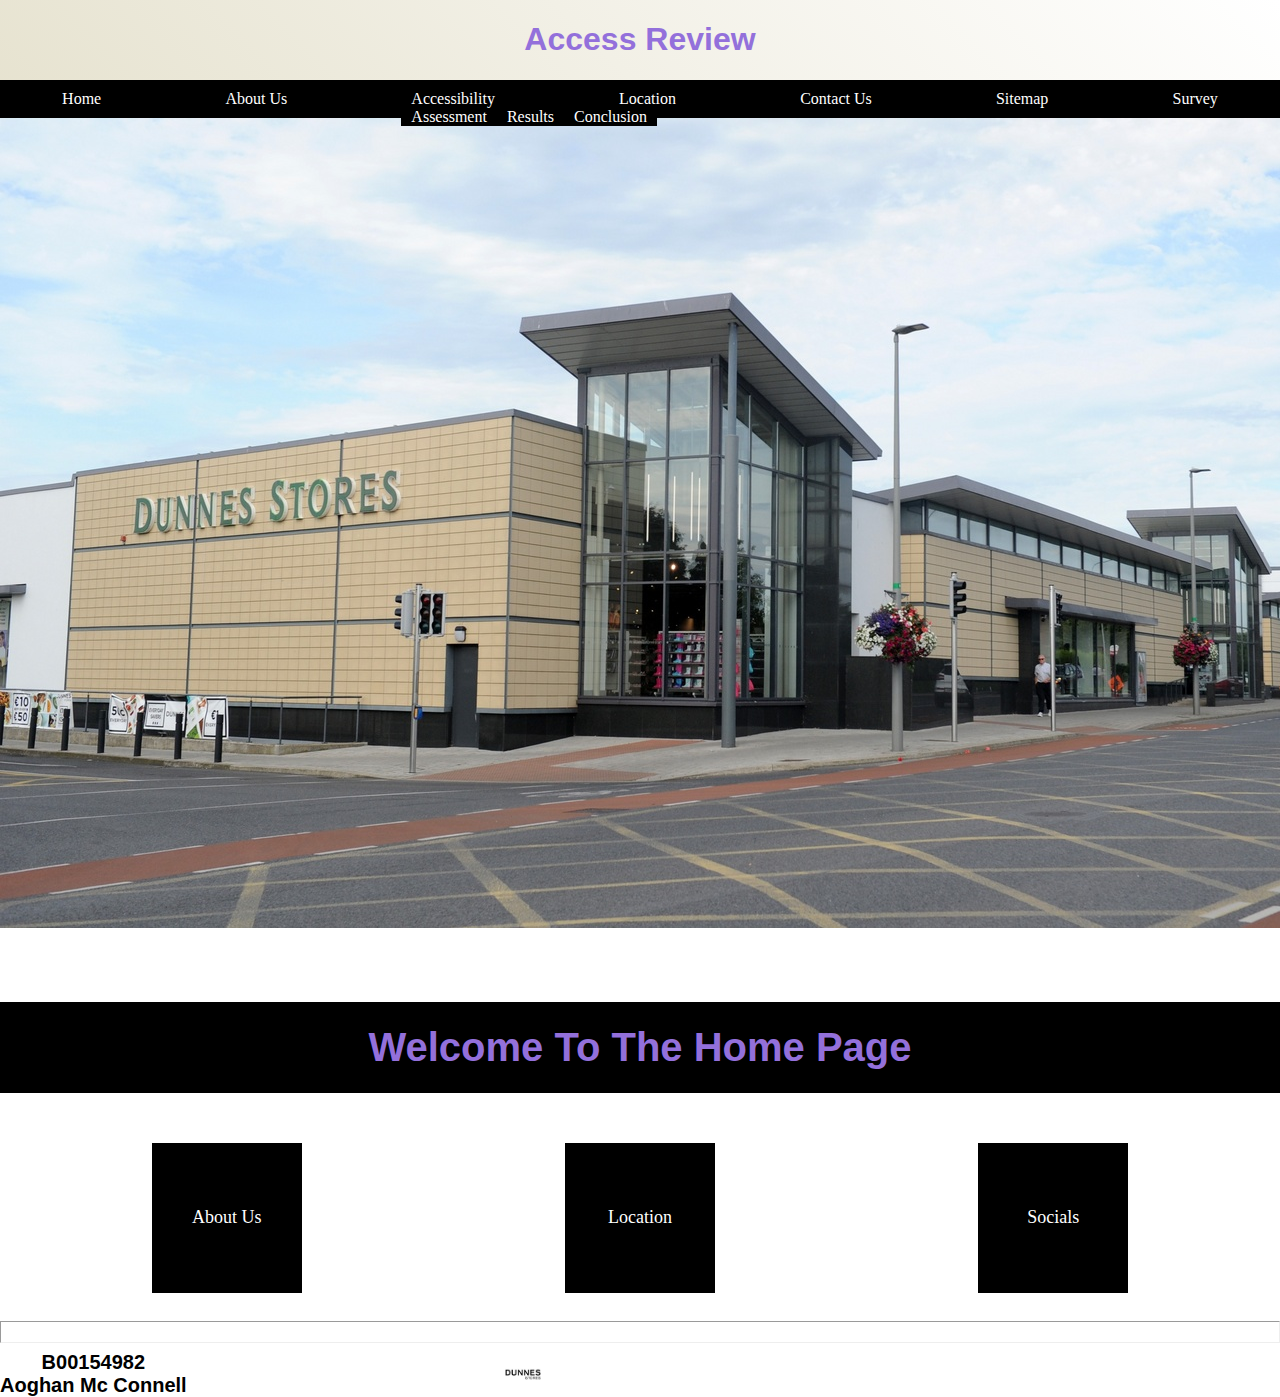
<file: Repeats/index.html>
<!DOCTYPE html>
<html lang="en">
<head>
    <title>Access Review</title>
   <link rel="stylesheet" type="text/css" href="css/layout.css">
    
    <meta charset="UTF-8">
  <meta name="description" content="CDM Web Development 2 repeat">
  <meta name="keywords" content="HTML, CSS, CDM">
  <meta name="author" content="Aoghan Mc Connell">
  <meta name="viewport" content="width=device-width, initial-scale=1.0">
    
    </head> 
        <body>
            <div class="title">
              
            <h1 id="main-heading"> Access Review</h1>
            </div>
    <div class="navbar">
    <ul>
            <li><a href="index.html">Home</a></li>
        <li><a href="AboutUs.html">About Us</a></li>
        <li class="dropdown">
            <a href="accessibility.html">Accessibility</a>
            <ul class="dropdown-content">
                <li><a href="assesment.html">Assessment</a></li>
                <li><a href="results.html">Results</a></li>
                <li><a href="conclusion.html">Conclusion</a></li>
            </ul>
        </li>
        <li><a href="location.html">Location</a></li>
        <li><a href="contact.html">Contact Us</a></li>
        <li><a href="sitemap.html">Sitemap</a></li>
        <li><a href="survey.html">Survey</a></li>
    </ul>
</div>
            <script>
        const dropdownItems = document.querySelectorAll('.dropdown');
        
        dropdownItems.forEach(item => {
            const dropdownContent = item.querySelector('.dropdown-content');
            
            item.addEventListener('mouseenter', () => {
                dropdownContent.classList.add('active');
            });
            
            item.addEventListener('mouseleave', () => {
                dropdownContent.classList.remove('active');
            });
        });
    </script>
              <img class="photo1"
                     src="images/dunnes%20home%20photo.jpeg" alt= "Index Photo">

    <div class="content">
        <div class="row1"> 
        <h2>Welcome To The Home Page</h2>
        
            </div>
    </div>

     <div class="boxes">
        <a href="AboutUs.html">
            <div class="box">About Us </div>
        </a>
        <a href="location.html">
            <div class="box">Location</div>
        </a>
        <a href="contact.html">
            <div class="box">Socials</div>
        </a>
         
            </div>     
            
            
                
            <hr>
            <div class="credits">
                <div class="row"><h3>B00154982 <br> Aoghan Mc Connell</h3>
                    <div class="row"><img class="logo" src="images/ds%20logo.png" alt="Company Logo">

            </div>
            </div>
            </div>
            
            
</body>
</html>
</file>
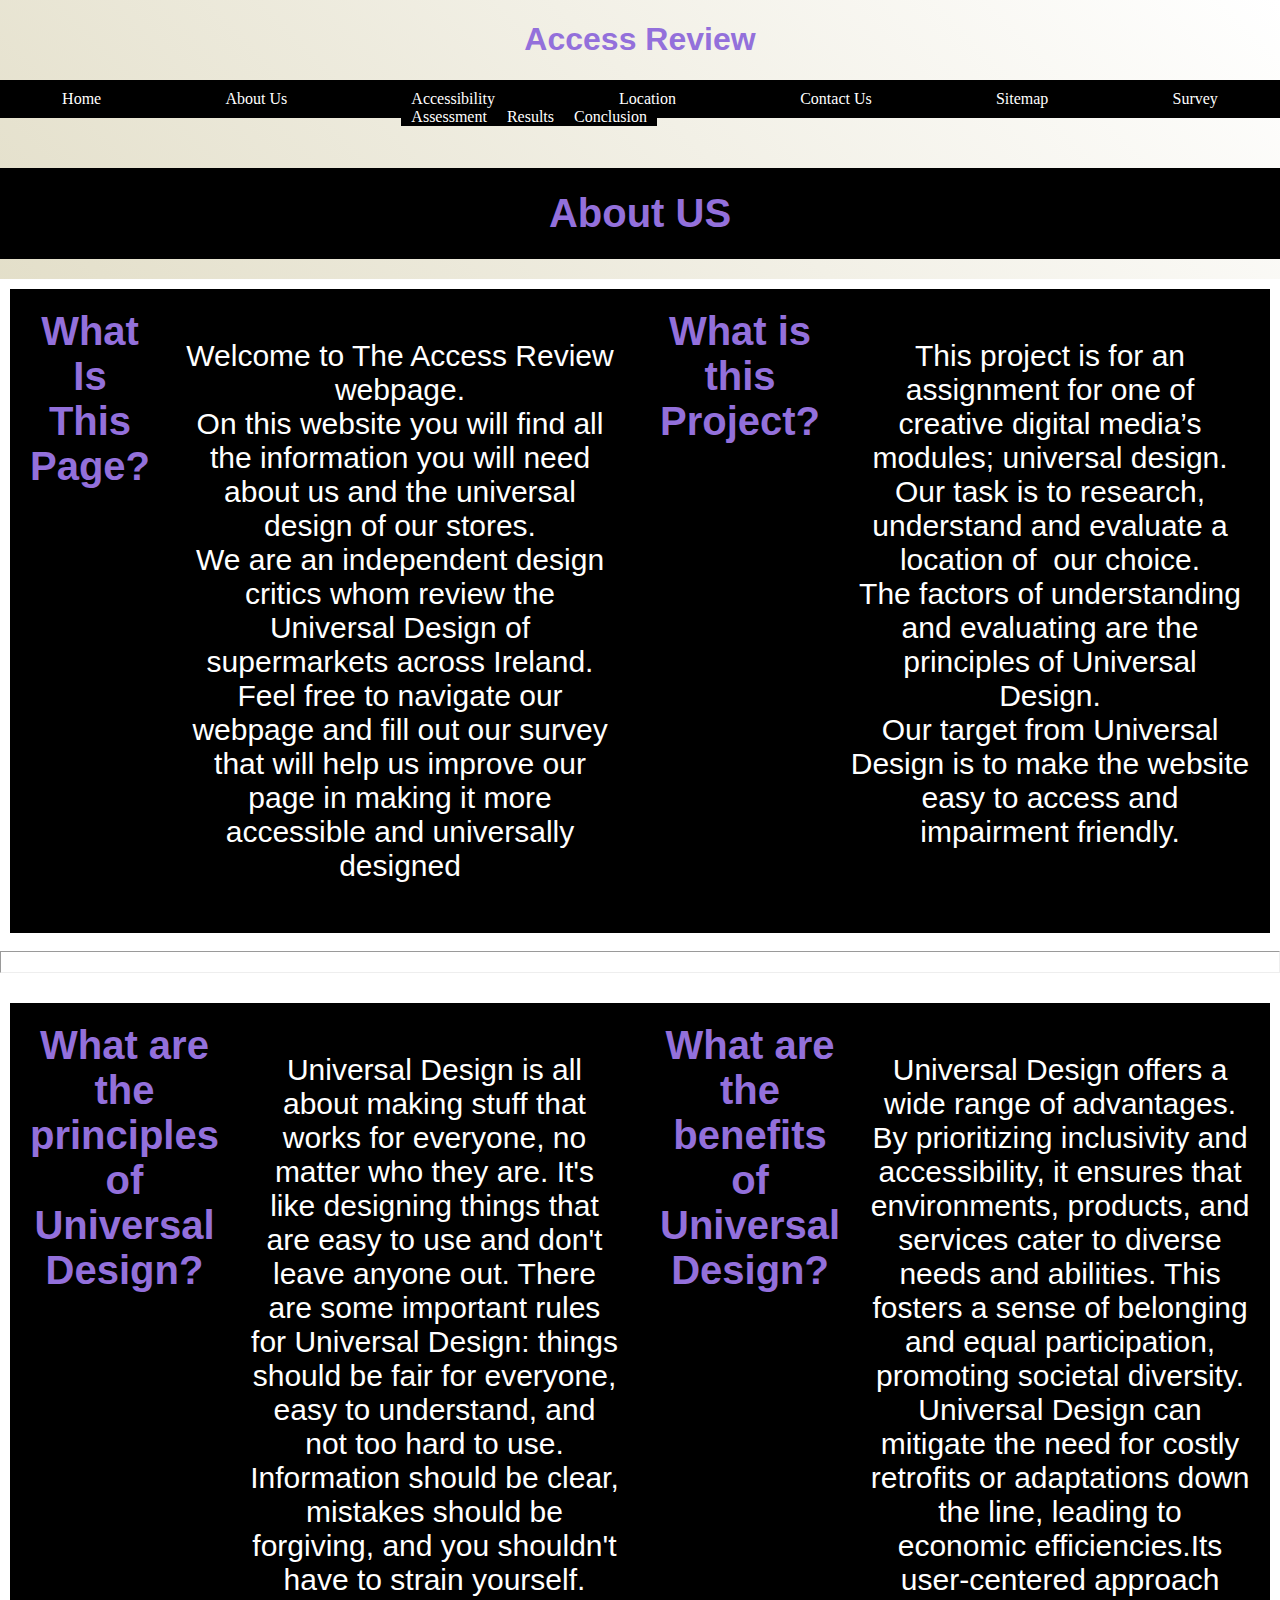
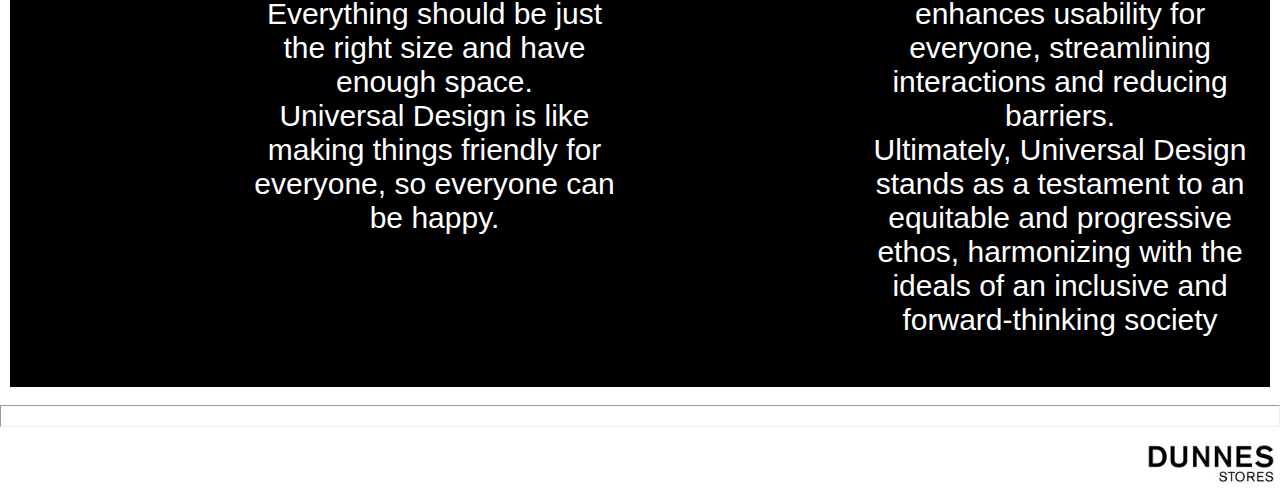
<file: Repeats/AboutUs.html>
<!DOCTYPE html>
<html lang="en">
<head>
    <title>Access Review</title>
   <link rel="stylesheet" type="text/css" href="css/layout.css">
    
    <meta charset="UTF-8">
  <meta name="description" content="CDM Web Development 2 repeat">
  <meta name="keywords" content="HTML, CSS, CDM">
  <meta name="author" content="Aoghan Mc Connell">
  <meta name="viewport" content="width=device-width, initial-scale=1.0">
    
    </head> 
        <body>
            <div class="title">
              
            <h1 id="main-heading"> Access Review</h1>
            </div>
    <div class="navbar">
    <ul>
            <li><a href="index.html">Home</a></li>
        <li><a href="AboutUs.html">About Us</a></li>
        <li class="dropdown">
            <a href="accessibility.html">Accessibility</a>
            <ul class="dropdown-content">
                <li><a href="assesment.html">Assessment</a></li>
                <li><a href="results.html">Results</a></li>
                <li><a href="conclusion.html">Conclusion</a></li>
            </ul>
        </li>
        <li><a href="location.html">Location</a></li>
        <li><a href="contact.html">Contact Us</a></li>
        <li><a href="sitemap.html">Sitemap</a></li>
        <li><a href="survey.html">Survey</a></li>
    </ul>
</div>
            <script>
        const dropdownItems = document.querySelectorAll('.dropdown');
        
        dropdownItems.forEach(item => {
            const dropdownContent = item.querySelector('.dropdown-content');
            
            item.addEventListener('mouseenter', () => {
                dropdownContent.classList.add('active');
            });
            
            item.addEventListener('mouseleave', () => {
                dropdownContent.classList.remove('active');
            });
        });
    </script>
             <div class="content">
        <div class="row1"> 
        <h2>About US</h2>
                 </div>
            </div>
        
        <div class="boxes2">
               <div class="box2"><h2>What Is This Page?</h2><br>
                   <p class="Aboutinfo">Welcome to The Access Review webpage.<br>
                       
                       On this website you will find all the information you will need about us and the universal design of our stores.<br>
                       
                       We are an independent design critics whom review the Universal Design of supermarkets across Ireland.<br>
                       
                       Feel free to navigate our webpage and fill out our survey that will help us improve our page in making it more accessible and universally designed </p></div>
            
              
   
         <div class="box2"><h2>What is this Project?</h2>
        <p class="Aboutinfo">This project is for an assignment for one of creative digital media’s modules; universal design. Our task is to research, understand and evaluate a location of  our choice.<br>
            
            The factors of understanding and evaluating are the principles of Universal Design.<br>
            
            Our target from Universal Design is to make the website easy to access and impairment friendly.
        
</p></div>
      </div>   
        <hr>
        
        <div class="boxes2">
               <div class="box2"><h2>What are the principles of Universal Design?</h2>
        <p class="Aboutinfo">Universal Design is all about making stuff that works for everyone, no matter who they are. It's like designing things that are easy to use and don't leave anyone out. There are some important rules for Universal Design: things should be fair for everyone, easy to understand, and not too hard to use. Information should be clear, mistakes should be forgiving, and you shouldn't have to strain yourself. Everything should be just the right size and have enough space. <br>
            
            Universal Design is like making things friendly for everyone, so everyone can be happy.</p></div>
            
              
   
         <div class="box2"><h2>What are the benefits of Universal Design?</h2>
        <p class="Aboutinfo">
            Universal Design offers a wide range of advantages.<br> 
            
            By prioritizing inclusivity and accessibility, it ensures that environments, products, and services cater to diverse needs and abilities. This fosters a sense of belonging and equal participation, promoting societal diversity.<br>
            
            Universal Design can mitigate the need for costly retrofits or adaptations down the line, leading to economic efficiencies.Its user-centered approach enhances usability for everyone, streamlining interactions and reducing barriers.<br>
            
            Ultimately, Universal Design stands as a testament to an equitable and progressive ethos, harmonizing with the ideals of an inclusive and forward-thinking society
        
</p></div>
      </div>   
             <hr>
            <div class="credits">
                 <div class="row"><img class="logo" src="images/ds%20logo.png" alt="Company Logo">
</div>
            </div>
            
    
    </body>
    
</html>
</file>
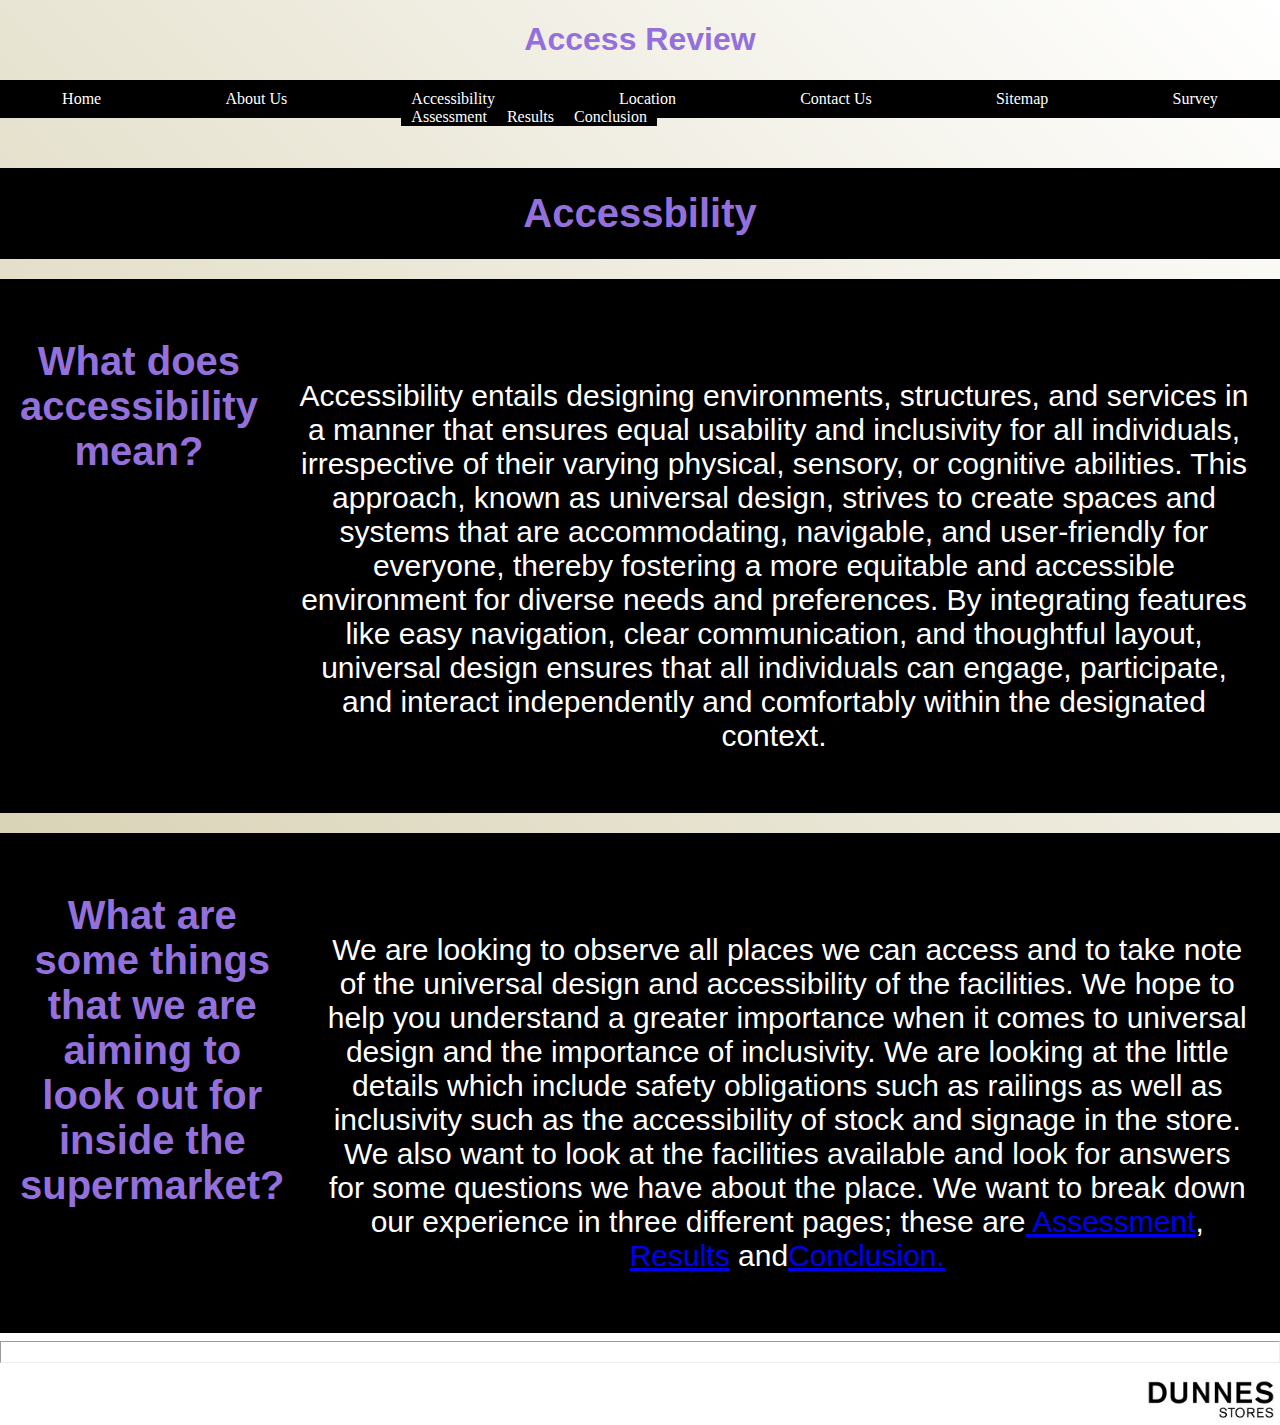
<file: Repeats/accessibility.html>
<!DOCTYPE html>
<html lang="en">
<head>
    <title>Access Review</title>
   <link rel="stylesheet" type="text/css" href="css/layout.css">
    
    <meta charset="UTF-8">
  <meta name="description" content="CDM Web Development 2 repeat">
  <meta name="keywords" content="HTML, CSS, CDM">
  <meta name="author" content="Aoghan Mc Connell">
  <meta name="viewport" content="width=device-width, initial-scale=1.0">
    
    </head> 
        <body>
            <div class="title">
              
            <h1 id="main-heading"> Access Review</h1>
            </div>
    <div class="navbar">
    <ul>
           <li><a href="index.html">Home</a></li>
        <li><a href="AboutUs.html">About Us</a></li>
        <li class="dropdown">
            <a href="accessibility.html">Accessibility</a>
            <ul class="dropdown-content">
                <li><a href="assesment.html">Assessment</a></li>
                <li><a href="results.html">Results</a></li>
                <li><a href="conclusion.html">Conclusion</a></li>
            </ul>
        </li>
        <li><a href="location.html">Location</a></li>
        <li><a href="contact.html">Contact Us</a></li>
        <li><a href="sitemap.html">Sitemap</a></li>
        <li><a href="survey.html">Survey</a></li>
    </ul>
</div>
            <script>
        const dropdownItems = document.querySelectorAll('.dropdown');
        
        dropdownItems.forEach(item => {
            const dropdownContent = item.querySelector('.dropdown-content');
            
            item.addEventListener('mouseenter', () => {
                dropdownContent.classList.add('active');
            });
            
            item.addEventListener('mouseleave', () => {
                dropdownContent.classList.remove('active');
            });
        });
    </script>
            
              <div class="content">
        <div class="row1"> 
        <h2>Accessbility</h2>
                 </div>
            </div>
            
            <div class="access">
               <div class="accessrow"><h2>What does accessibility mean?</h2><br>
                 <div class="accessrow">  <p class="accessinfo">Accessibility entails designing environments, structures, and services in a manner that ensures equal usability and inclusivity for all individuals, irrespective of their varying physical, sensory, or cognitive abilities. This approach, known as universal design, strives to create spaces and systems that are accommodating, navigable, and user-friendly for everyone, thereby fostering a more equitable and accessible environment for diverse needs and preferences. By integrating features like easy navigation, clear communication, and thoughtful layout, universal design ensures that all individuals can engage, participate, and interact independently and comfortably within the designated context.</p></div>
            </div>
            </div>
            
            <div class="access">
               <div class="accessrow"><h2>What are some things that we are aiming to look out for inside the supermarket?</h2><br>
                 <div class="accessrow">  <p class="accessinfo">
                     We are looking to observe all places we can access and to take note of the universal design and accessibility of the facilities. We hope to help you understand a greater importance when it comes to universal design and the importance of inclusivity. We are looking at the little details which include safety obligations such as railings as well as inclusivity such as the accessibility of stock and signage in the store. We also want to look at the facilities available and look for answers for some questions we have about the place. We want to break down our experience in three different pages; these are<a href="assesment.html"> Assessment</a>, <a href="results.html">Results</a> and<a href="conclusion.html">Conclusion.</a></p> </div>
            </div>
            </div>
         <hr>
            <div class="row"><img class="logo" src="images/ds%20logo.png" alt="Company Logo">
</div>
     
            
</body>
</html>
</file>
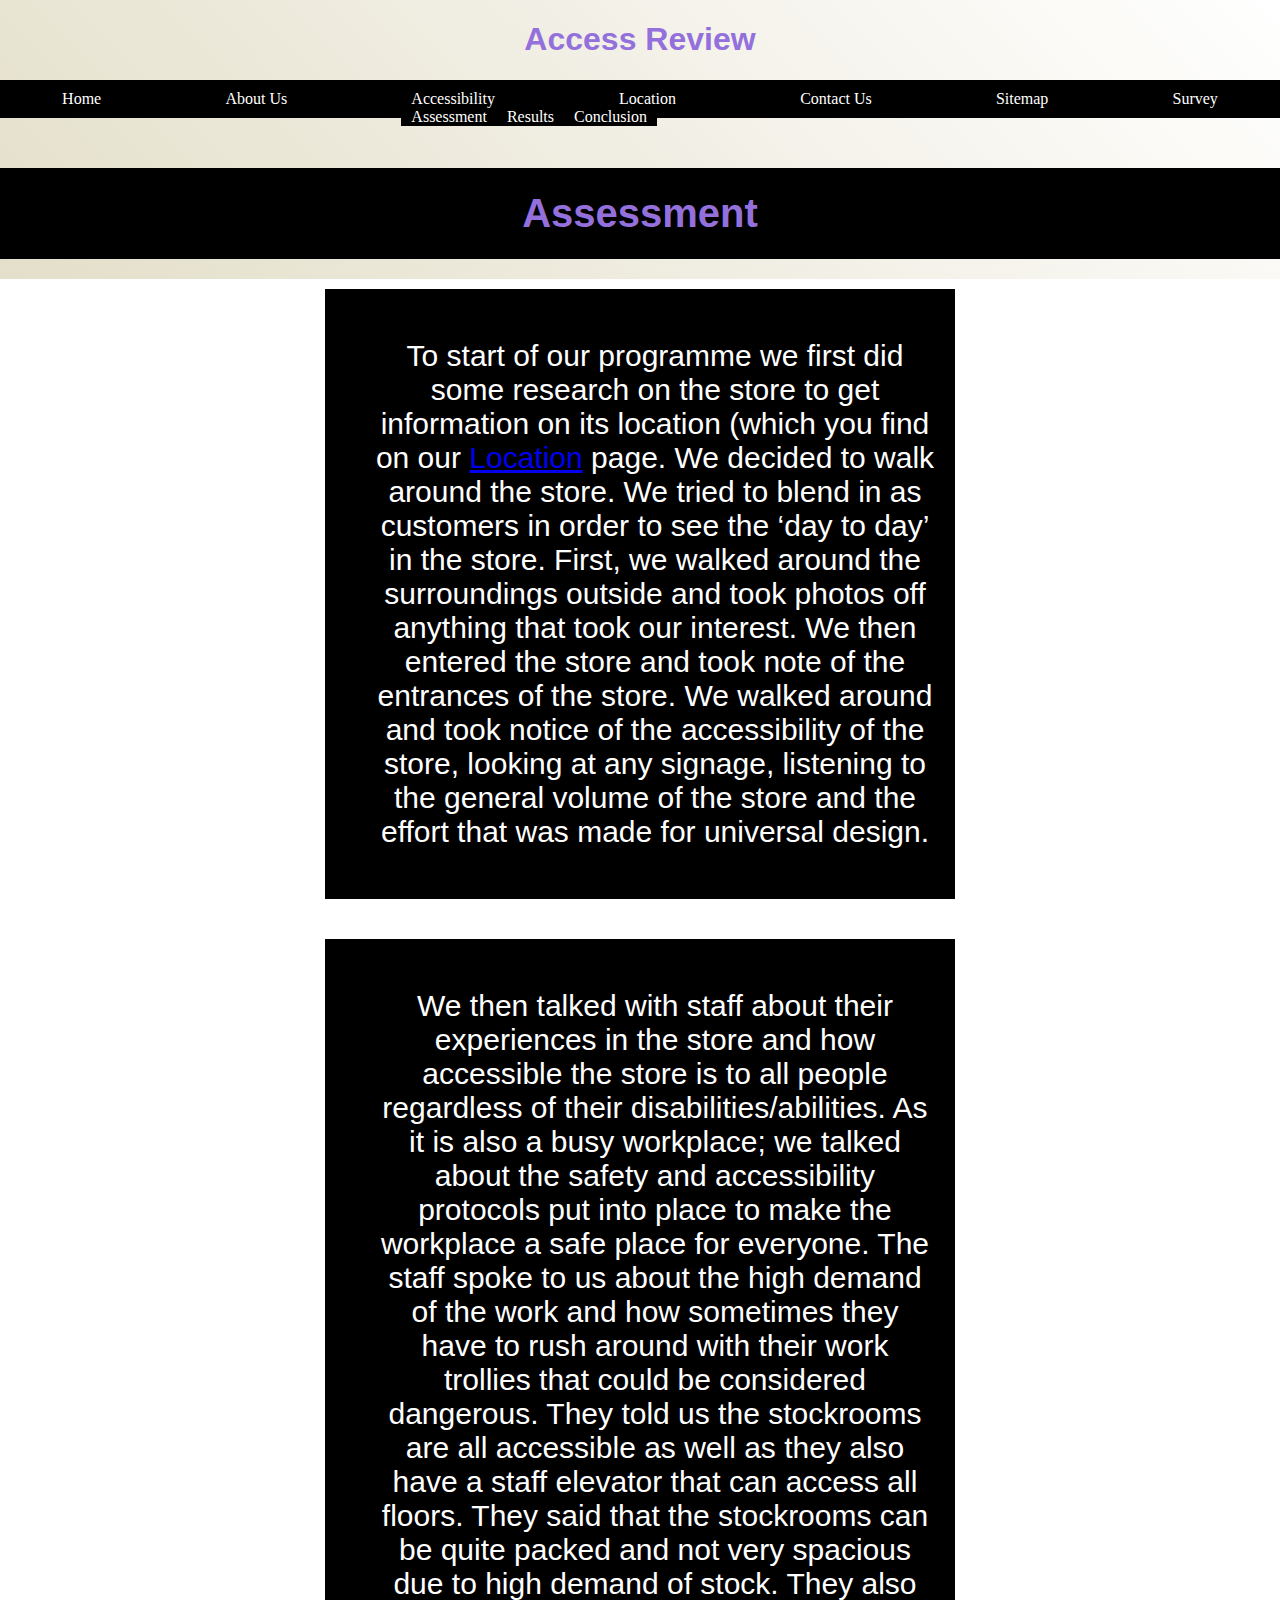
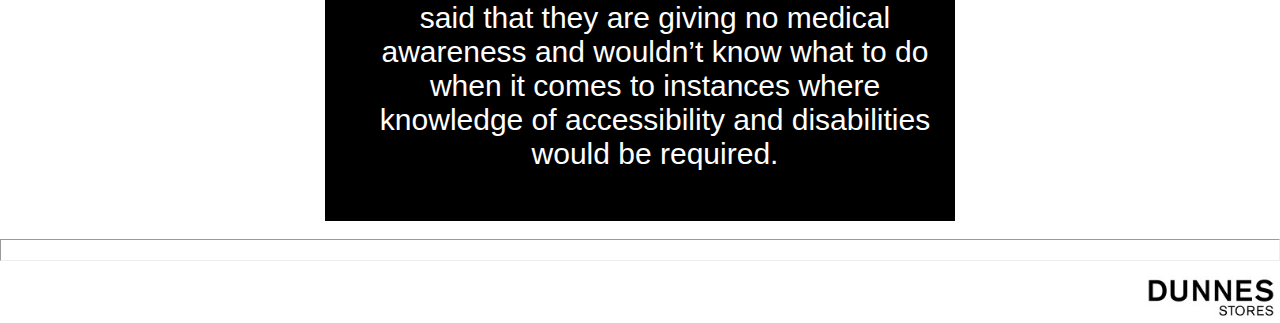
<file: Repeats/assesment.html>
<!DOCTYPE html>
<html lang="en">
<head>
    <title>Access Review</title>
   <link rel="stylesheet" type="text/css" href="css/layout.css">
    
    <meta charset="UTF-8">
  <meta name="description" content="CDM Web Development 2 repeat">
  <meta name="keywords" content="HTML, CSS, CDM">
  <meta name="author" content="Aoghan Mc Connell">
  <meta name="viewport" content="width=device-width, initial-scale=1.0">
    
    </head> 
        <body>
            <div class="title">
              
            <h1 id="main-heading"> Access Review</h1>
            </div>
    <div class="navbar">
    <ul>
        <li><a href="index.html">Home</a></li>
        <li><a href="AboutUs.html">About Us</a></li>
        <li class="dropdown">
            <a href="accessibility.html">Accessibility</a>
            <ul class="dropdown-content">
                <li><a href="assesment.html">Assessment</a></li>
                <li><a href="results.html">Results</a></li>
                <li><a href="conclusion.html">Conclusion</a></li>
            </ul>
        </li>
        <li><a href="location.html">Location</a></li>
        <li><a href="contact.html">Contact Us</a></li>
        <li><a href="sitemap.html">Sitemap</a></li>
        <li><a href="survey.html">Survey</a></li>
    </ul>
</div>
            <script>
        const dropdownItems = document.querySelectorAll('.dropdown');
        
        dropdownItems.forEach(item => {
            const dropdownContent = item.querySelector('.dropdown-content');
            
            item.addEventListener('mouseenter', () => {
                dropdownContent.classList.add('active');
            });
            
            item.addEventListener('mouseleave', () => {
                dropdownContent.classList.remove('active');
            });
        });
    </script>
            
            <div class="content">
        <div class="row1"> 
        <h2>Assessment</h2>
                 </div>
            </div>
            
             <div class="boxes2">
               <div class="box2">
                   <p class="Aboutinfo">To start of our programme we first did some research on the store to get information on its location (which you find on our <a href="location.html">Location</a> page. 
We decided to walk around the store. We tried to blend in as customers in order to see the ‘day to day’ in the store. First,  we walked around the surroundings outside and took photos off anything that took our interest. We then entered the store and took note of the entrances of the store. We walked around and took notice of the accessibility of the store, looking at any signage, listening to the general volume of the store and the effort that was made for universal design.

 </p></div>
            </div>
            
    <div class="boxes2">
               <div class="box2">
                   <p class="Aboutinfo">We then talked with staff about their experiences in the store and how accessible the store is to all people regardless of their disabilities/abilities. As it is also a busy workplace; we talked about the safety and accessibility protocols put into place to make the workplace a safe place for everyone. The staff spoke to us about the high demand of the work and how sometimes they have to rush around with their work trollies that could be considered dangerous. They told us the stockrooms are all accessible as well as they also have a staff elevator that can access all floors. They said that the stockrooms can be quite packed and not very spacious due to high demand of stock. They also said that they are giving no medical awareness and wouldn’t know what to do when it comes to instances where knowledge of accessibility and disabilities would be required.</p>
        </div>        
                 </div>          
  <hr>
             <div class="row"><img class="logo" src="images/ds%20logo.png" alt="Company Logo">
</div>
            
            
</body>
</html>
</file>
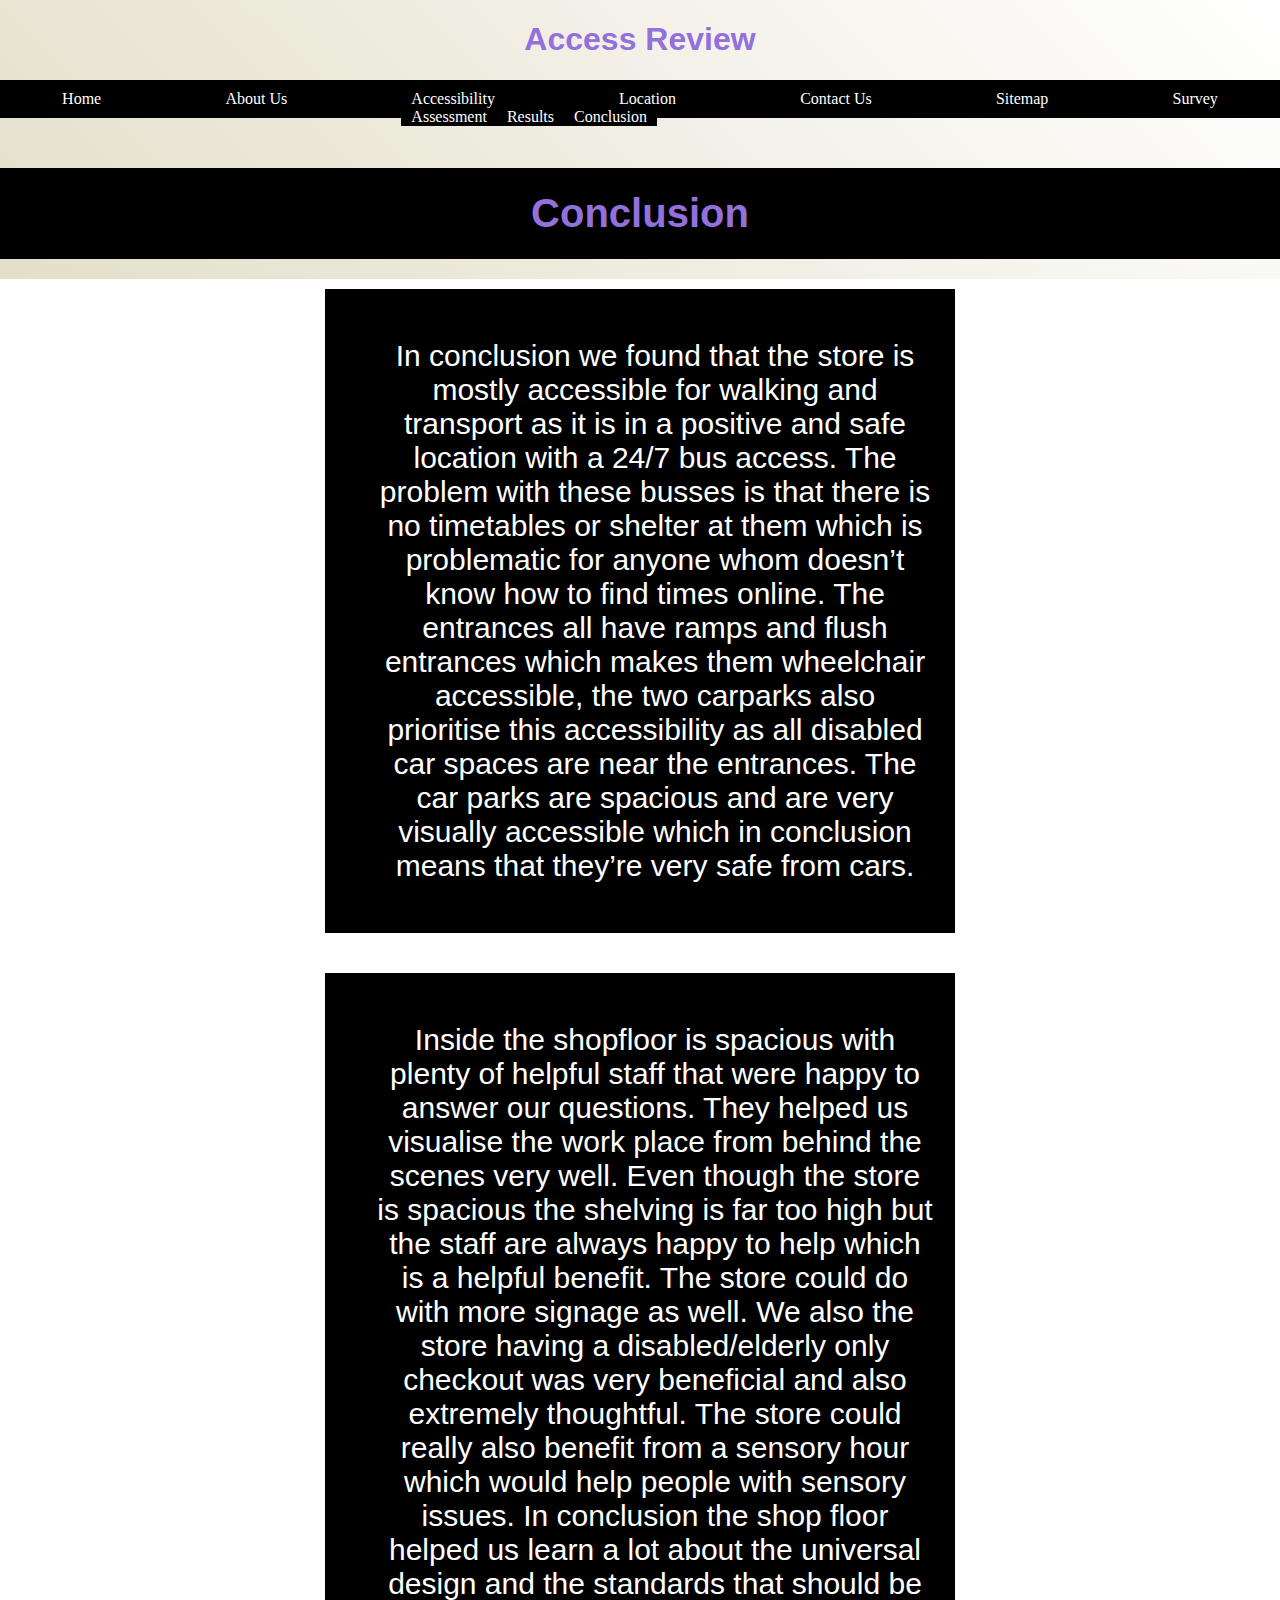
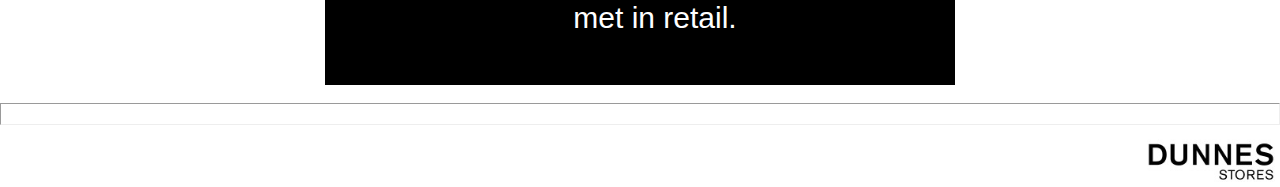
<file: Repeats/conclusion.html>
<!DOCTYPE html>
<html lang="en">
<head>
    <title>Access Review</title>
   <link rel="stylesheet" type="text/css" href="css/layout.css">
    
    <meta charset="UTF-8">
  <meta name="description" content="CDM Web Development 2 repeat">
  <meta name="keywords" content="HTML, CSS, CDM">
  <meta name="author" content="Aoghan Mc Connell">
  <meta name="viewport" content="width=device-width, initial-scale=1.0">
    
    </head> 
        <body>
            <div class="title">
              
            <h1 id="main-heading"> Access Review</h1>
            </div>
    <div class="navbar">
    <ul>
            <li><a href="index.html">Home</a></li>
        <li><a href="AboutUs.html">About Us</a></li>
        <li class="dropdown">
            <a href="accessibility.html">Accessibility</a>
            <ul class="dropdown-content">
                <li><a href="assesment.html">Assessment</a></li>
                <li><a href="results.html">Results</a></li>
                <li><a href="conclusion.html">Conclusion</a></li>
            </ul>
        </li>
        <li><a href="location.html">Location</a></li>
        <li><a href="contact.html">Contact Us</a></li>
        <li><a href="sitemap.html">Sitemap</a></li>
        <li><a href="survey.html">Survey</a></li>
    </ul>
</div>
            <script>
        const dropdownItems = document.querySelectorAll('.dropdown');
        
        dropdownItems.forEach(item => {
            const dropdownContent = item.querySelector('.dropdown-content');
            
            item.addEventListener('mouseenter', () => {
                dropdownContent.classList.add('active');
            });
            
            item.addEventListener('mouseleave', () => {
                dropdownContent.classList.remove('active');
            });
        });
    </script>
            
              <div class="content">
        <div class="row1"> 
        <h2>Conclusion</h2>
                 </div>
            </div>
            
            <div class="boxes2">
               <div class="box2">
                   <p class="Aboutinfo">In conclusion we found that the store is mostly accessible for walking and transport as it is in a positive and safe location with a 24/7 bus access. The problem with these busses is that there is no timetables or shelter at them which is problematic for anyone whom doesn’t know how to find times online.  The entrances all have ramps and flush entrances which makes them wheelchair accessible, the two carparks also prioritise this accessibility as all disabled car spaces are near the entrances. The car parks are spacious and are very visually accessible which in conclusion means that they’re very safe from cars. 
 </p></div>
            </div>
            
            <div class="boxes2">
               <div class="box2">
                   <p class="Aboutinfo">
Inside the shopfloor is spacious with plenty of helpful staff that were happy to answer our questions. They helped us visualise the work place from behind the scenes very well. 
Even though the store is spacious the shelving is far too high but the staff are always happy to help which is a helpful benefit. The store could do with more signage as well. We also the store having a disabled/elderly only checkout was very beneficial and also extremely thoughtful. The store could really also benefit from a sensory hour which would help people with sensory issues. In conclusion the shop floor helped us learn a lot about the universal design and the standards that should be met in retail. 


 </p></div>
            </div>
      <hr>
           <div class="row"><img class="logo" src="images/ds%20logo.png" alt="Company Logo">
</div>
            
</body>
</html>
</file>
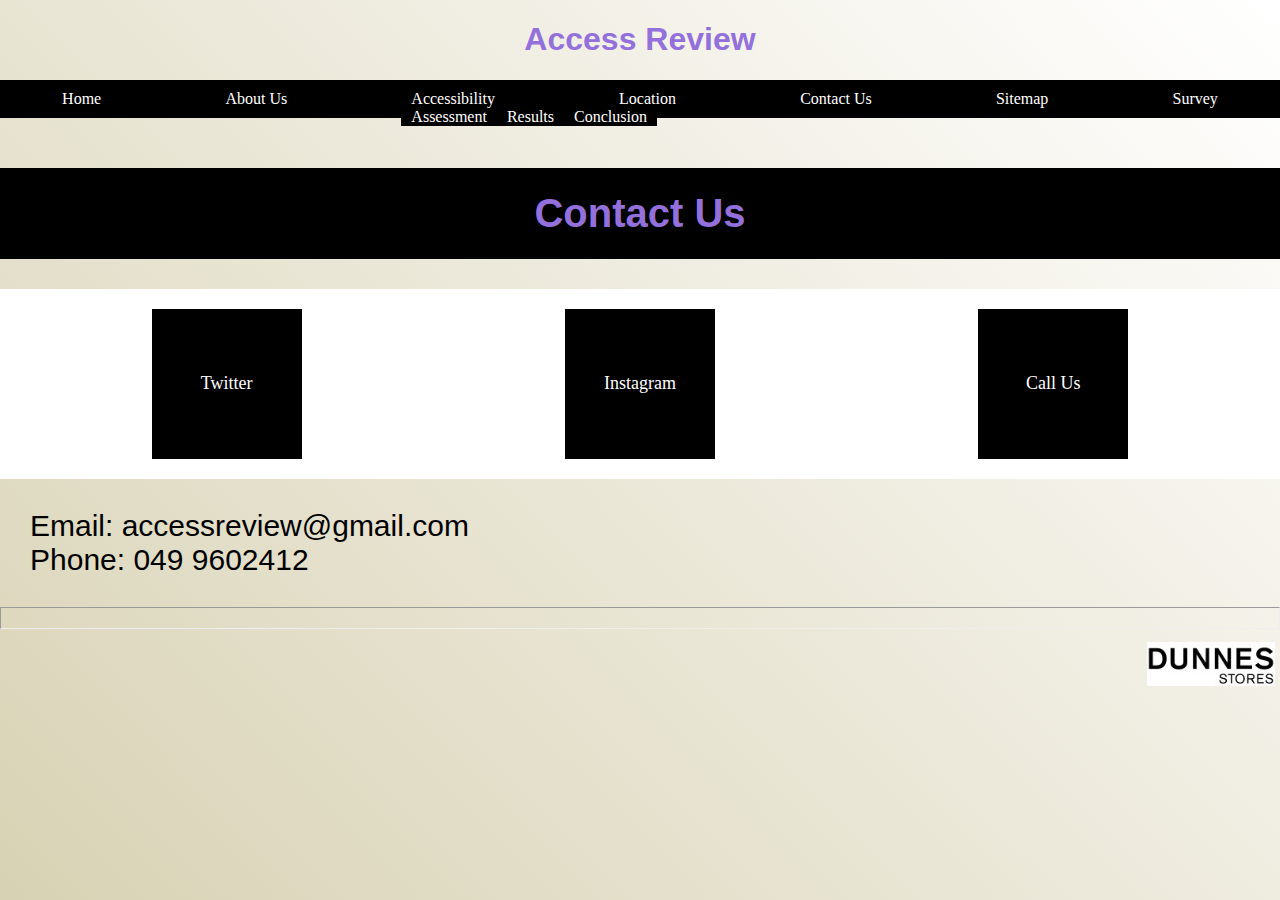
<file: Repeats/contact.html>
<!DOCTYPE html>
<html lang="en">
<head>
    <title>Access Review</title>
   <link rel="stylesheet" type="text/css" href="css/layout.css">
    
    <meta charset="UTF-8">
  <meta name="description" content="CDM Web Development 2 repeat">
  <meta name="keywords" content="HTML, CSS, CDM">
  <meta name="author" content="Aoghan Mc Connell">
  <meta name="viewport" content="width=device-width, initial-scale=1.0">
    
    </head> 
        <body>
            <div class="title">
              
           <h1 id="main-heading"> Access Review</h1>
            </div>
    <div class="navbar">
    <ul>
           <li><a href="index.html">Home</a></li>
        <li><a href="AboutUs.html">About Us</a></li>
        <li class="dropdown">
            <a href="accessibility.html">Accessibility</a>
            <ul class="dropdown-content">
                <li><a href="assesment.html">Assessment</a></li>
                <li><a href="results.html">Results</a></li>
                <li><a href="conclusion.html">Conclusion</a></li>
            </ul>
        </li>
        <li><a href="location.html">Location</a></li>
        <li><a href="contact.html">Contact Us</a></li>
        <li><a href="sitemap.html">Sitemap</a></li>
        <li><a href="survey.html">Survey</a></li>
    </ul>
</div>
            <script>
        const dropdownItems = document.querySelectorAll('.dropdown');
        
        dropdownItems.forEach(item => {
            const dropdownContent = item.querySelector('.dropdown-content');
            
            item.addEventListener('mouseenter', () => {
                dropdownContent.classList.add('active');
            });
            
            item.addEventListener('mouseleave', () => {
                dropdownContent.classList.remove('active');
            });
        });
    </script>

    <div class="content">
        <div class="row1"> 
        <h2>Contact Us</h2>
            </div>
    </div>

     <div class="boxes">

            <div class="box">Twitter </div>
       
            <div class="box">Instagram</div>
        
            <div class="box">Call Us</div>

         
            </div> 
            
            <p>Email: accessreview@gmail.com <br>
               Phone: 049 9602412
            </p>
            
            <hr>
             <div class="row"><img class="logo" src="images/ds%20logo.png" alt="Company Logo">
</div>

            
</body>
</html>
</file>
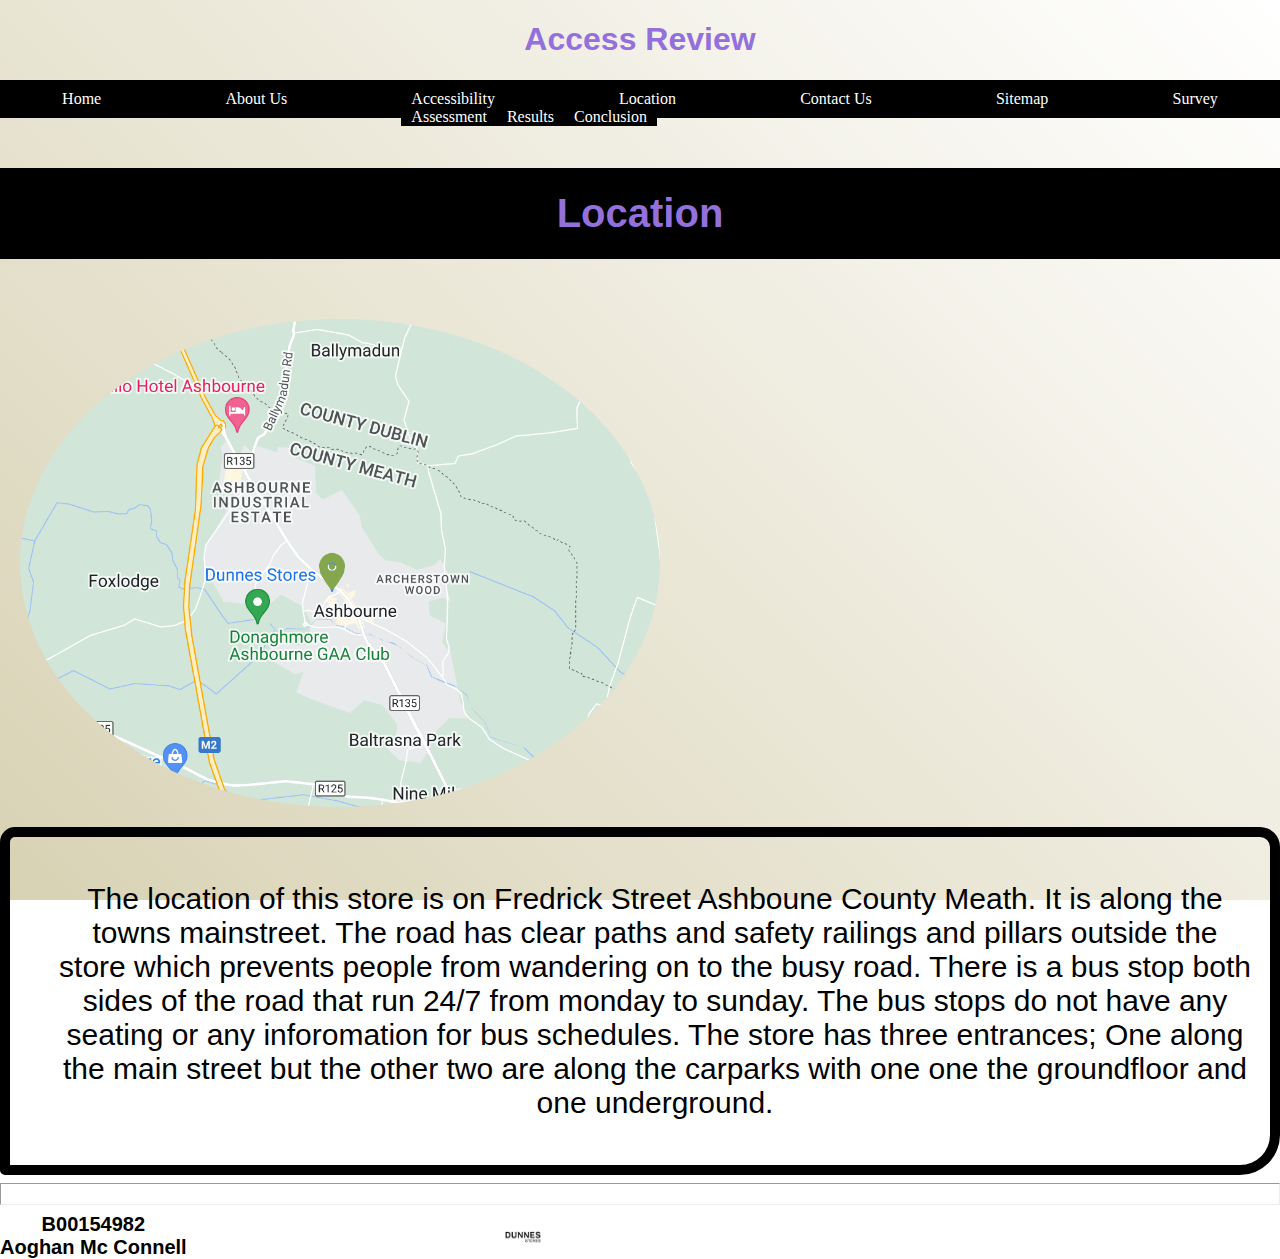
<file: Repeats/location.html>
<!DOCTYPE html>
<html lang="en">
<head>
    <title>Access Review</title>
   <link rel="stylesheet" type="text/css" href="css/layout.css">
    
    <meta charset="UTF-8">
  <meta name="description" content="CDM Web Development 2 repeat">
  <meta name="keywords" content="HTML, CSS, CDM">
  <meta name="author" content="Aoghan Mc Connell">
  <meta name="viewport" content="width=device-width, initial-scale=1.0">
    
    </head> 
        <body>
            <div class="title">
              
          <h1 id="main-heading"> Access Review</h1>
            </div>
    <div class="navbar">
    <ul>
            <li><a href="index.html">Home</a></li>
        <li><a href="AboutUs.html">About Us</a></li>
        <li class="dropdown">
            <a href="accessibility.html">Accessibility</a>
            <ul class="dropdown-content">
                <li><a href="assesment.html">Assessment</a></li>
                <li><a href="results.html">Results</a></li>
                <li><a href="conclusion.html">Conclusion</a></li>
            </ul>
        </li>
        <li><a href="location.html">Location</a></li>
        <li><a href="contact.html">Contact Us</a></li>
        <li><a href="sitemap.html">Sitemap</a></li>
        <li><a href="survey.html">Survey</a></li>
    </ul>
</div>
            <script>
        const dropdownItems = document.querySelectorAll('.dropdown');
        
        dropdownItems.forEach(item => {
            const dropdownContent = item.querySelector('.dropdown-content');
            
            item.addEventListener('mouseenter', () => {
                dropdownContent.classList.add('active');
            });
            
            item.addEventListener('mouseleave', () => {
                dropdownContent.classList.remove('active');
            });
        });
    </script>
            <div class="content">
        <div class="row1"> 
        <h2>Location</h2>
                 </div>
            </div>
        
            <div class="location">
            <img class="map" src="images/Screenshot%202023-08-01%20at%2018.06.39.png" alt="Location Map">
                
                <div class="textdiv">
                <p>The location of this store is on Fredrick Street Ashboune County Meath. It is along the towns mainstreet. The road has clear paths and safety railings and pillars outside the store which prevents people from wandering on to the busy road. There is a bus stop both sides of the road that run 24/7 from monday to sunday. The bus stops do not have any seating or any inforomation for bus schedules. The store has three entrances; One along the main street but the other two are along the carparks with one one the groundfloor and one underground. </p>
                </div>
            </div>
             <hr>
            <div class="credits">
                <div class="row"><h3>B00154982 <br> Aoghan Mc Connell</h3>
                    <div class="row"><img class="logo" src="images/ds%20logo.png" alt="Company Logo">

            </div>
            </div>
            </div>
    </body>
    
</html>
</file>
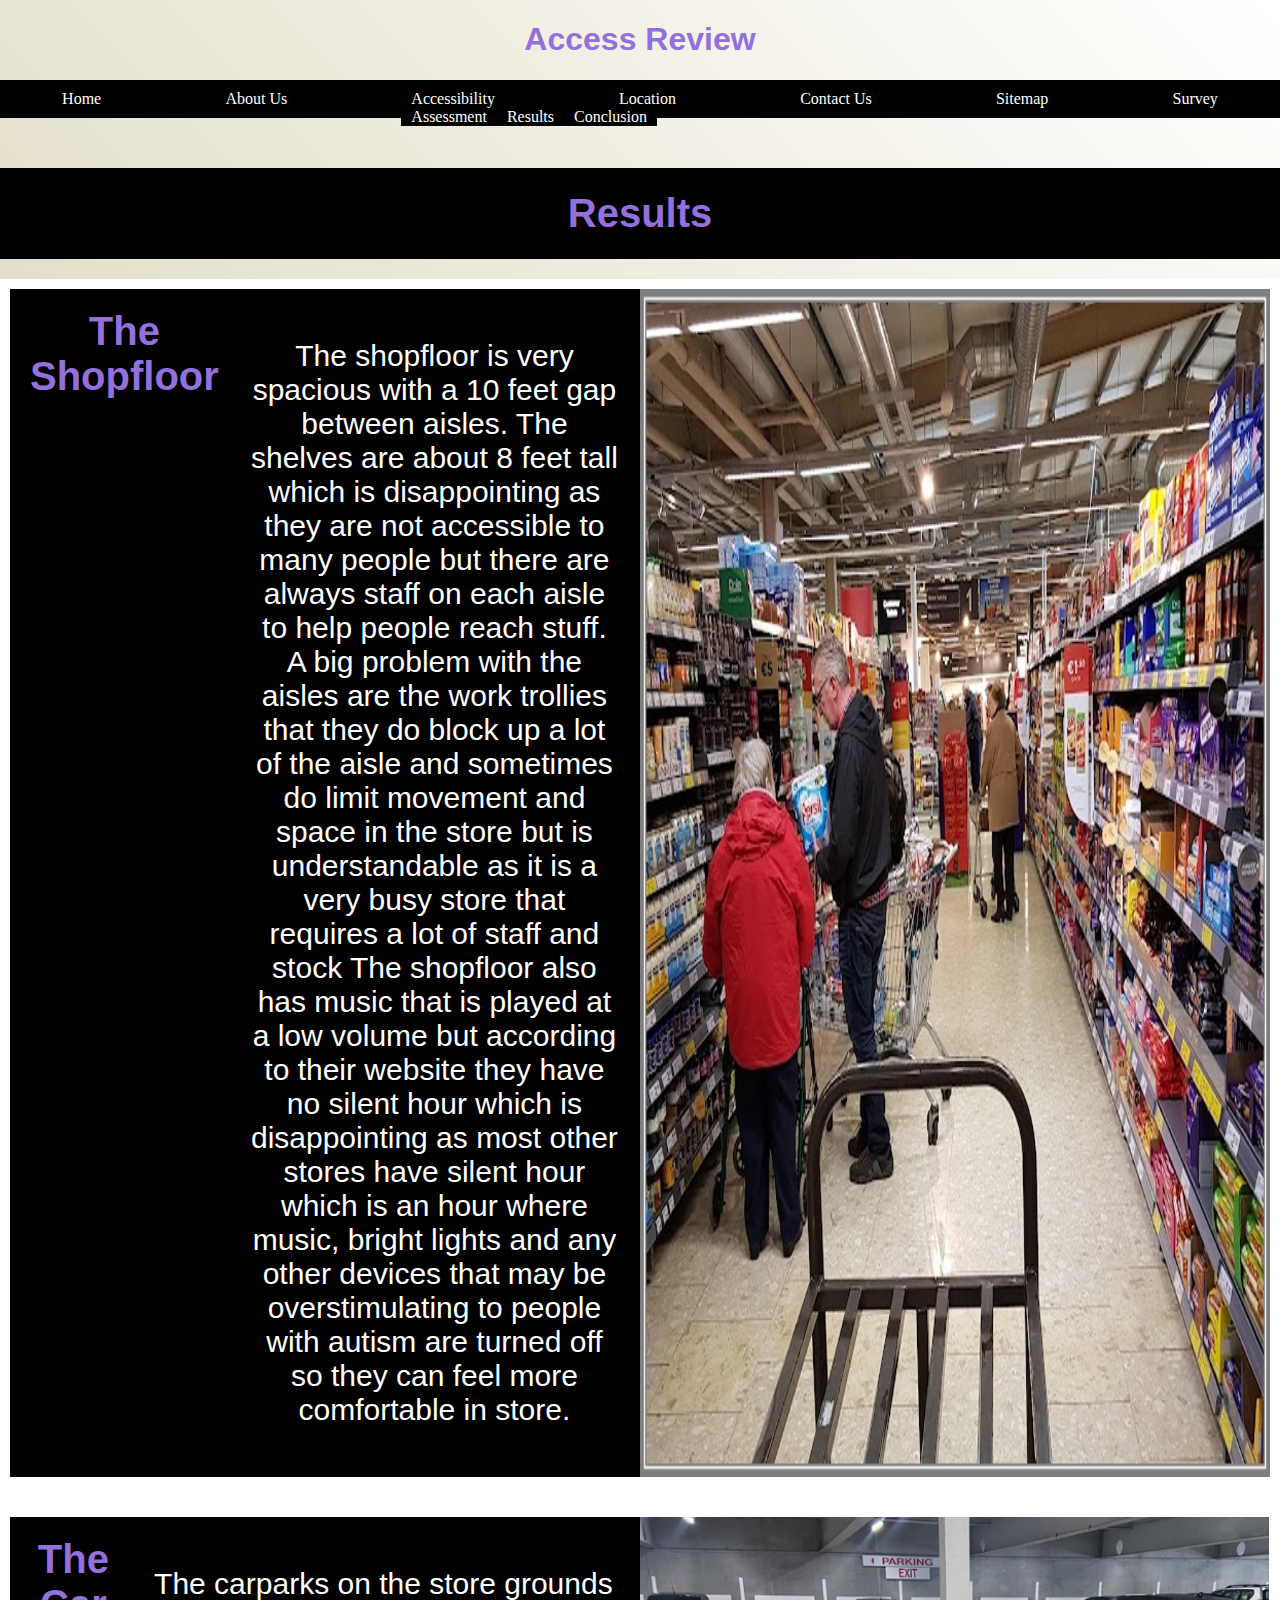
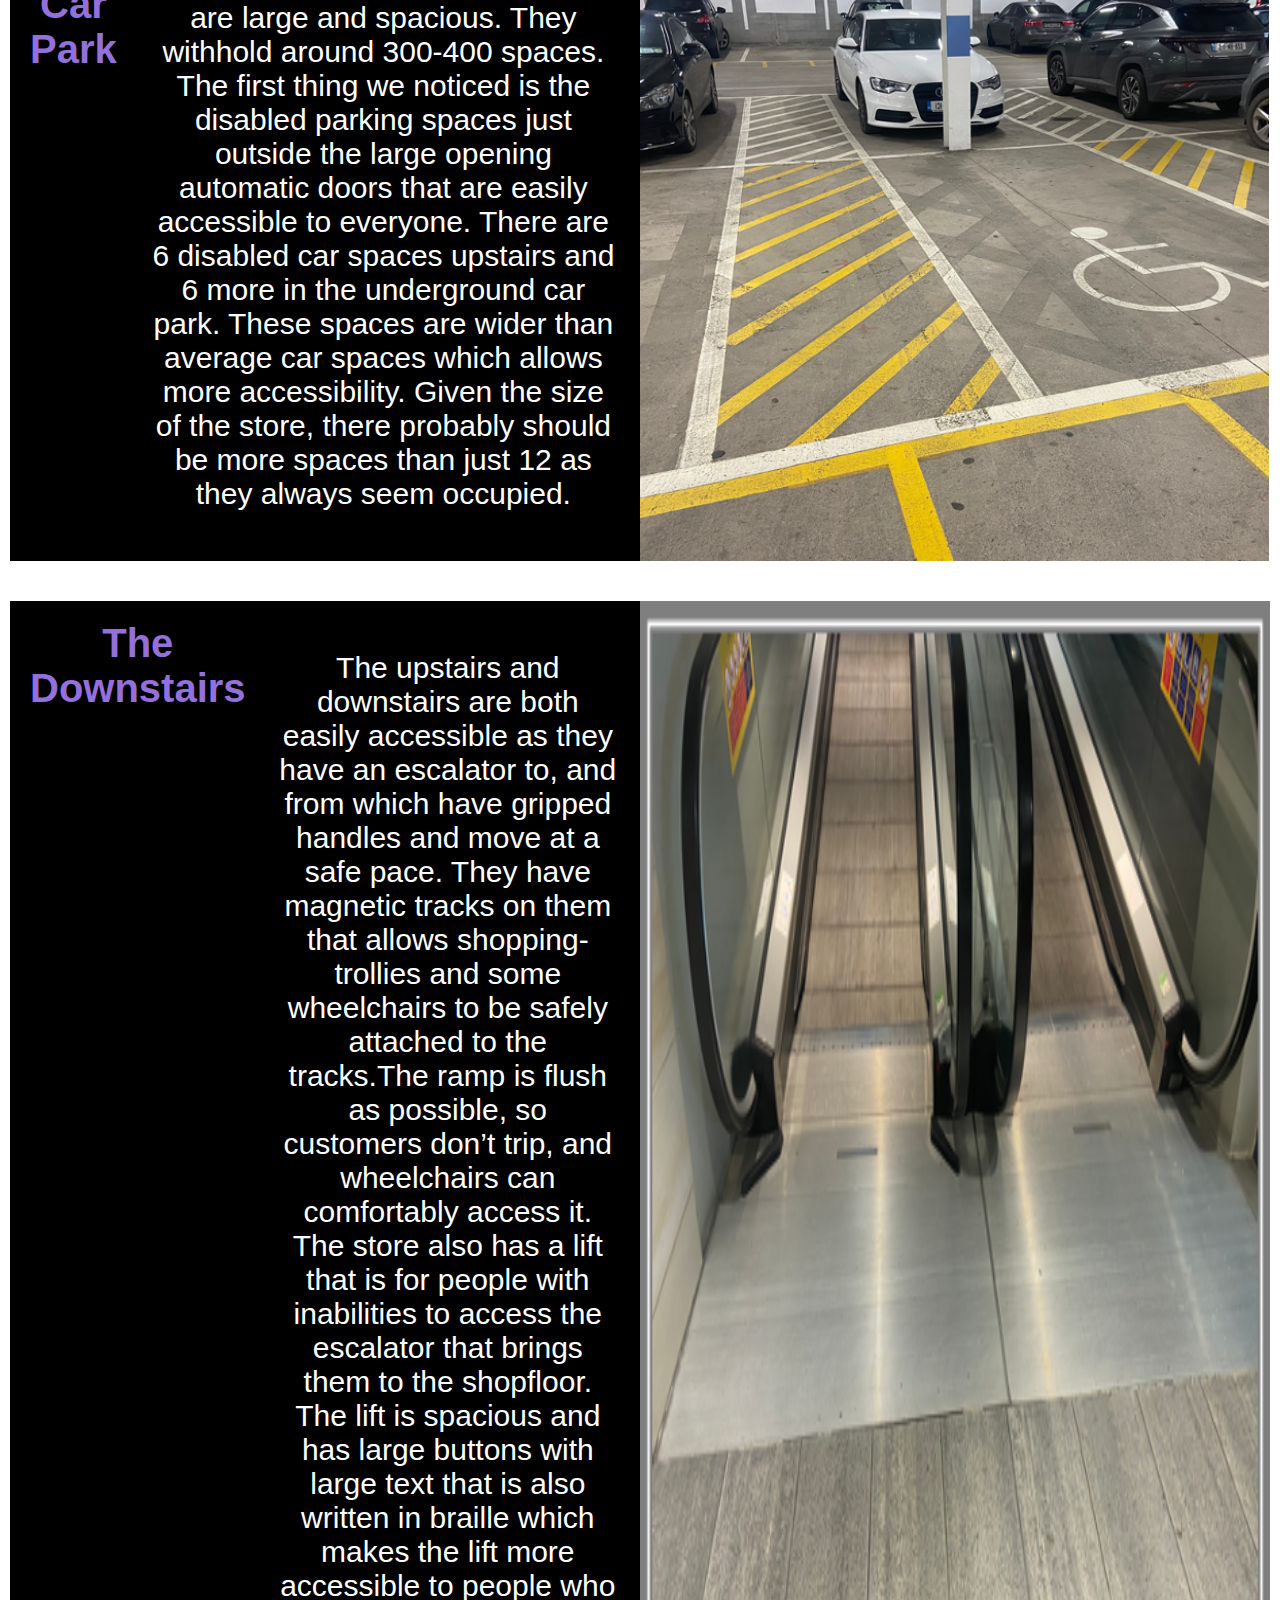
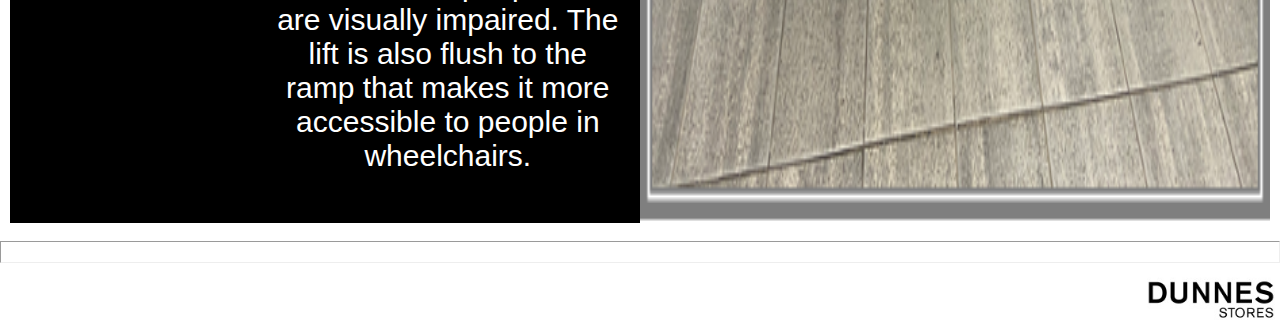
<file: Repeats/results.html>
<!DOCTYPE html>
<html lang="en">
<head>
    <title>Access Review</title>
   <link rel="stylesheet" type="text/css" href="css/layout.css">
    
    <meta charset="UTF-8">
  <meta name="description" content="CDM Web Development 2 repeat">
  <meta name="keywords" content="HTML, CSS, CDM">
  <meta name="author" content="Aoghan Mc Connell">
  <meta name="viewport" content="width=device-width, initial-scale=1.0">
    
    </head> 
        <body>
            <div class="title">
              
           <h1 id="main-heading"> Access Review</h1>
            </div>
    <div class="navbar">
    <ul>
            <li><a href="index.html">Home</a></li>
        <li><a href="AboutUs.html">About Us</a></li>
        <li class="dropdown">
            <a href="accessibility.html">Accessibility</a>
            
            <ul class="dropdown-content">
                <li><a href="assesment.html">Assessment</a></li>
                <li><a href="results.html">Results</a></li>
                <li><a href="conclusion.html">Conclusion</a></li>
            </ul>
        </li>
        
        <li><a href="location.html">Location</a></li>
        <li><a href="contact.html">Contact Us</a></li>
        <li><a href="sitemap.html">Sitemap</a></li>
        <li><a href="survey.html">Survey</a></li>
    </ul>
</div>
            <script>
        const dropdownItems = document.querySelectorAll('.dropdown');
        
        dropdownItems.forEach(item => {
            const dropdownContent = item.querySelector('.dropdown-content');
            
            item.addEventListener('mouseenter', () => {
                dropdownContent.classList.add('active');
            });
            
            item.addEventListener('mouseleave', () => {
                dropdownContent.classList.remove('active');
            });
        });
    </script>
            
              <div class="content">
        <div class="row1"> 
        <h2>Results</h2>
                 </div>
            </div>
            
            <div class="boxes2">
               <div class="box2"><h2>The Shopfloor</h2>
        <p class="Aboutinfo">The shopfloor is very spacious with a 10 feet gap between aisles. 
The shelves are about 8 feet tall which is disappointing as they are not accessible to many people but there are always staff on each aisle to help people reach stuff. 
A big problem with the aisles are the work trollies that they do block up a lot of the aisle and sometimes do limit movement and space in the store but is understandable as it is a very busy store that requires a lot of staff and stock The shopfloor also has music that is played at a low volume but according to their website they have no silent hour which is disappointing as most other stores have silent hour which is an hour where music, bright lights and any other devices that may be overstimulating to people with autism are turned off so they can feel more comfortable in store.
</p></div>
            
              
   
        <img class="accessimg" src="images/accessimg2.jpg" alt="Accessible Photo">
      </div> 
            
            <div class="boxes2">
               <div class="box2"><h2>The Car Park</h2>
        <p class="Aboutinfo">The carparks on the store grounds are large and spacious. They withhold around 300-400 spaces.  The first thing we noticed is the disabled parking spaces just outside the large opening automatic doors that are easily accessible to everyone. There are 6 disabled car spaces upstairs and 6 more in the underground car park. These spaces are wider than average car spaces which allows more accessibility. Given the size of the store, there probably should be more spaces than just 12 as they always seem occupied. 

</p></div>   
                
                <!---FLOAT with an image here -->
   
        <img class="accessimg" src="images/carpark.png" alt="Accessible Photo"> 
            </div>
            
             <div class="boxes2">
               <div class="box2"><h2>The Downstairs</h2>
        <p class="Aboutinfo">The upstairs and downstairs are both easily accessible as they have an escalator to, and from which have gripped handles and move at a safe pace. They have magnetic tracks on them that allows shopping-trollies and some wheelchairs to be safely attached to the tracks.The ramp is flush as possible, so customers don’t trip, and wheelchairs can comfortably access it. The store also has a lift that is for people with inabilities to access the escalator that brings them to the shopfloor. The lift is spacious and has large buttons with large text that is also written in braille which makes the lift more accessible to people who are visually impaired. The lift is also flush to the ramp that makes it more accessible to people in wheelchairs.


</p></div> 
                 
        <img class="accessimg" src="images/stairs.png" alt="Accessible Photo">
       </div>
    <hr>
             <div class="row"><img class="logo" src="images/ds%20logo.png" alt="Company Logo">
</div>
     
            
</body>
</html>
</file>
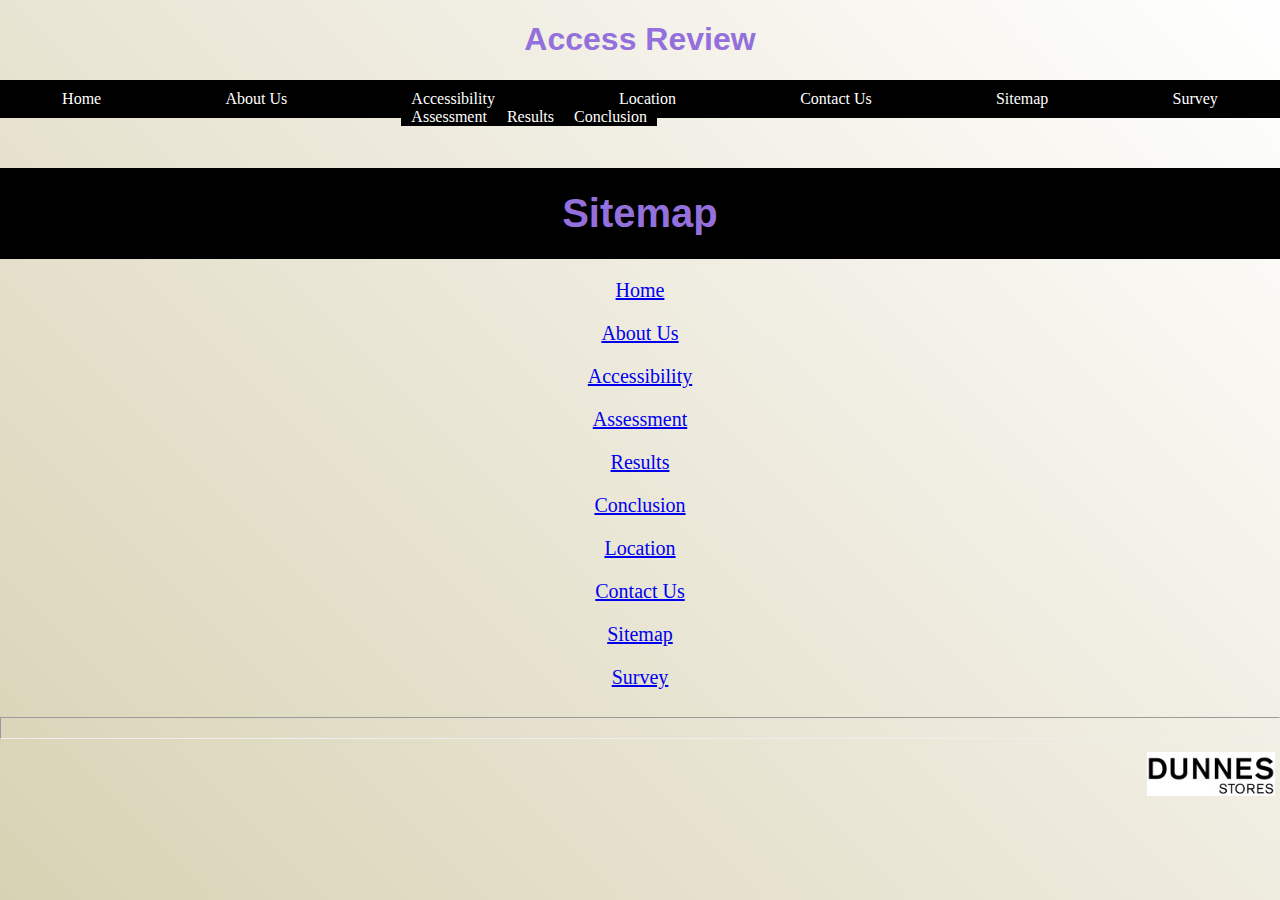
<file: Repeats/sitemap.html>
<!DOCTYPE html>
<html lang="en">
<head>
   <title>Access Review</title>
   <link rel="stylesheet" type="text/css" href="css/layout.css">
    
    <meta charset="UTF-8">
  <meta name="description" content="CDM Web Development 2 repeat">
  <meta name="keywords" content="HTML, CSS, CDM">
  <meta name="author" content="Aoghan Mc Connell">
  <meta name="viewport" content="width=device-width, initial-scale=1.0">
    
    </head> 
        <body>
            <div class="title">
              
           <h1 id="main-heading"> Access Review</h1>
            </div>
    <div class="navbar">
    <ul>
            <li><a href="index.html">Home</a></li>
        <li><a href="AboutUs.html">About Us</a></li>
        <li class="dropdown">
            <a href="accessibility.html">Accessibility</a>
            <ul class="dropdown-content">
                <li><a href="assesment.html">Assessment</a></li>
                <li><a href="results.html">Results</a></li>
                <li><a href="conclusion.html">Conclusion</a></li>
            </ul>
        </li>
        <li><a href="location.html">Location</a></li>
        <li><a href="contact.html">Contact Us</a></li>
        <li><a href="sitemap.html">Sitemap</a></li>
        <li><a href="survey.html">Survey</a></li>
    </ul>
</div>
            <script>
        const dropdownItems = document.querySelectorAll('.dropdown');
        
        dropdownItems.forEach(item => {
            const dropdownContent = item.querySelector('.dropdown-content');
            
            item.addEventListener('mouseenter', () => {
                dropdownContent.classList.add('active');
            });
            
            item.addEventListener('mouseleave', () => {
                dropdownContent.classList.remove('active');
            });
        });
    </script>
            <div class="content">
        <div class="row1"> 
        <h2>Sitemap</h2>
                 </div>
            </div>
        
            <div class="sitemap">
           <div class="siterow"><a href="index.html">Home</a></div> 
                <div class="siterow"><a href="AboutUs.html">About Us</a></div>
                <div class="siterow"><a href="accessibility.html">Accessibility</a></div>
                <div class="siterow"><a href="assesment.html">Assessment</a></div>
                <div class="siterow"><a href="results.html">Results</a></div> 
                <div class="siterow"><a href="conclusion.html">Conclusion</a></div> 
                <div class="siterow"><a href="location.html">Location</a></div>
                <div class="siterow"><a href="contact.html">Contact Us</a></div>
                <div class="siterow"><a href="sitemap.html">Sitemap</a></div>
                <div class="siterow"><a href="survey.html">Survey</a></div>
                
                
            </div>
            
          <hr>
             <div class="row"><img class="logo" src="images/ds%20logo.png" alt="Company Logo">
</div>
        
            
    </body>
    
</html>
</file>
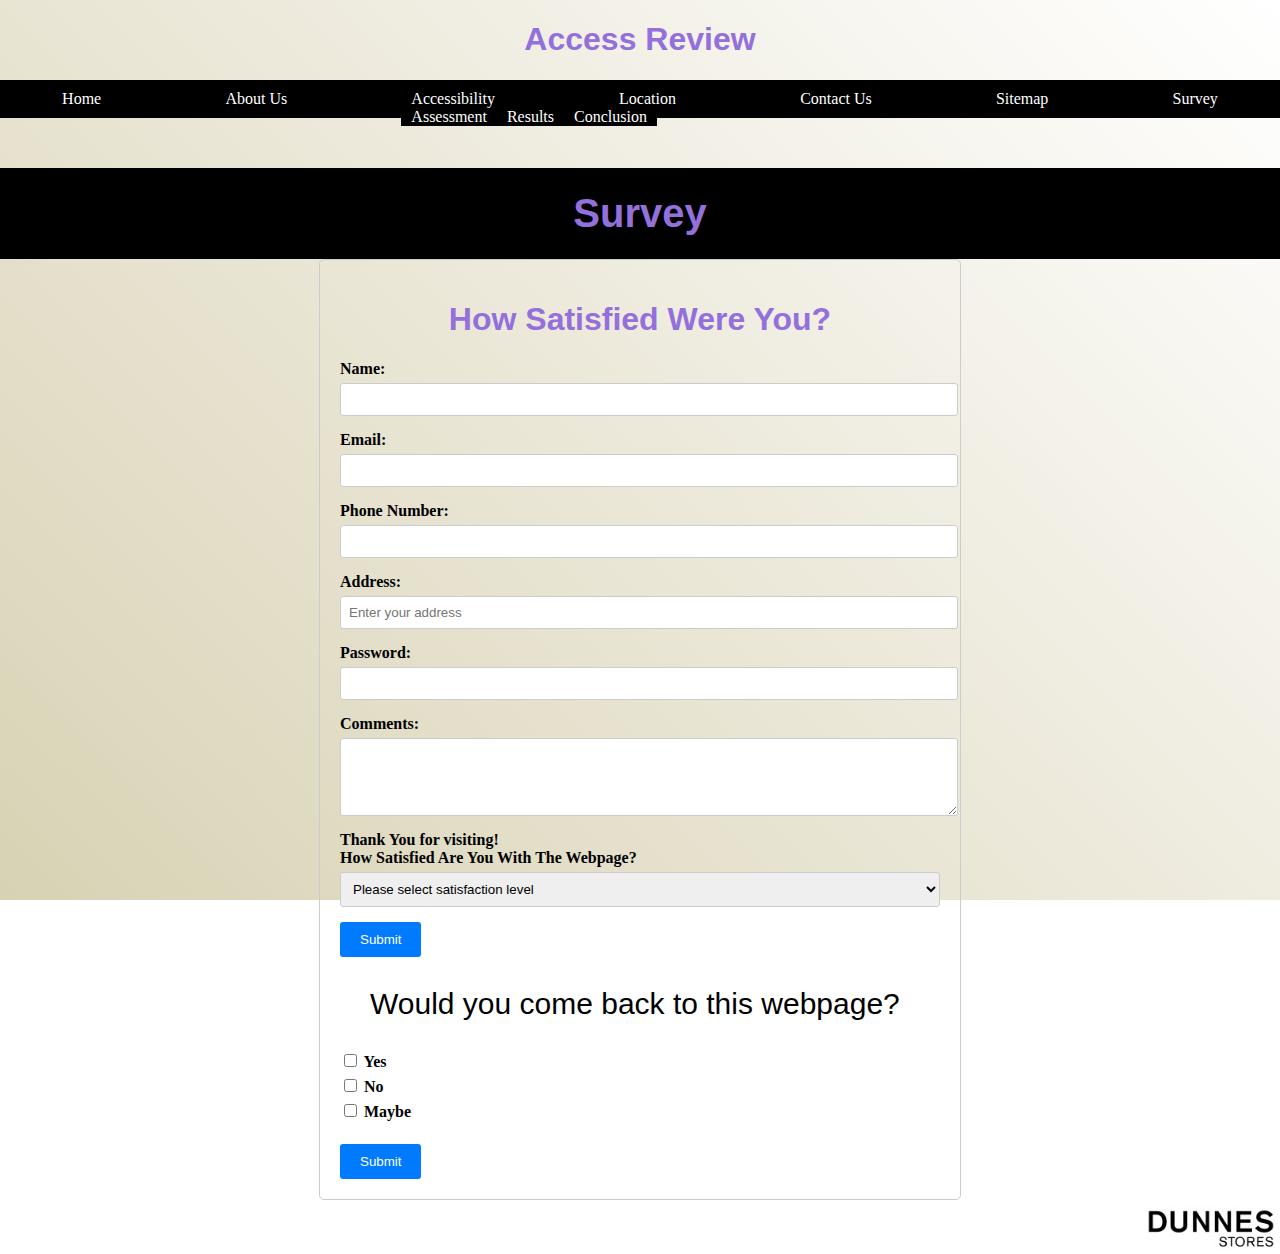
<file: Repeats/survey.html>
<!DOCTYPE html>
<html lang="en">
<head>
    <title>Access Review</title>
   <link rel="stylesheet" type="text/css" href="css/layout.css">
    
    <meta charset="UTF-8">
  <meta name="description" content="CDM Web Development 2 repeat">
  <meta name="keywords" content="HTML, CSS, CDM">
  <meta name="author" content="Aoghan Mc Connell">
  <meta name="viewport" content="width=device-width, initial-scale=1.0">
    
    </head> 
        <body>
            <div class="title">
              
            <h1 id="main-heading"> Access Review</h1>
            </div>
    <div class="navbar">
    <ul>
            <li><a href="index.html">Home</a></li>
        <li><a href="AboutUs.html">About Us</a></li>
        <li class="dropdown">
            <a href="accessibility.html">Accessibility</a>
            <ul class="dropdown-content">
                <li><a href="assesment.html">Assessment</a></li>
                <li><a href="results.html">Results</a></li>
                <li><a href="conclusion.html">Conclusion</a></li>
            </ul>
        </li>
        <li><a href="location.html">Location</a></li>
        <li><a href="contact.html">Contact Us</a></li>
        <li><a href="sitemap.html">Sitemap</a></li>
        <li><a href="survey.html">Survey</a></li>
    </ul>
</div>
            <script>
        const dropdownItems = document.querySelectorAll('.dropdown');
        
        dropdownItems.forEach(item => {
            const dropdownContent = item.querySelector('.dropdown-content');
            
            item.addEventListener('mouseenter', () => {
                dropdownContent.classList.add('active');
            });
            
            item.addEventListener('mouseleave', () => {
                dropdownContent.classList.remove('active');
            });
        });
    </script>
            
            <div class="content">
        <div class="row1"> 
        <h2>Survey</h2>
                 </div>
            </div>
            
            <div class="survey-form">
        <h1>How Satisfied Were You?</h1>
        <form action="submit.php" method="post">
            <label for="name">Name:</label>
            <input type="text" id="name" name="name" required>
            
            <label for="email">Email:</label>
            <input type="email" id="email" name="email" required>
            
            <label for="phone">Phone Number:</label>
            <input type="tel" id="phone" name="phone" required>
            
           <label for="address">Address:</label>
            <input type="text" id="address" name="address" placeholder="Enter your address" required>

            
            <label for="password">Password:</label>
            <input type="password" id="password" name="password" required>
            
            <label for="comments">Comments:</label>
            <textarea id="comments" name="comments" rows="4"></textarea>
            
            <label for="satisfaction">Thank You for visiting!<br> How Satisfied Are You With The Webpage?</label>
         <select id="satisfaction" name="satisfaction" required>
    <option value="" disabled selected>Please select satisfaction level</option>
    <option value="very-satisfied">Very Satisfied</option>
    <option value="satisfied">Satisfied</option>
    <option value="neutral">Neutral</option>
    <option value="unsatisfied">Unsatisfied</option>
    <option value="very-unsatisfied">Very Unsatisfied</option>
                   </select>

            
            <button type="submit">Submit</button>
            <p>Would you come back to this webpage?</p>
        
            <label>
            <input type="checkbox" name="returnToWebpage" value="Yes">
            Yes
        </label>
        <label>
            <input type="checkbox" name="returnToWebpage" value="No">
            No
        </label>
        <label>
            <input type="checkbox" name="returnToWebpage" value="Maybe">
            Maybe
        </label>
        <br>
        <button type="submit">Submit</button>
        </form>
                
    </div>
     
            <div class="row"><img class="logo" src="images/ds%20logo.png" alt="Company Logo">
</div>
</body>
</html>
</file>
<file: Repeats/css/layout.css>
@import"https://fonts.googleapis.com/css2?family=Foldit:wght@600&family=Noto+Sans&family=Oswald:wght@200&display=swap"; /*noto sans, sans family*/ 

@import url('https://fonts.googleapis.com/css2?family=Poller+One&family=Rubik+Mono+One&display=swap');

body {
    margin: 0;
     background: linear-gradient(45deg, #D8D2B4 , #FFFFFF);
    background-attachment: fixed;
}


.navbar {
    background-color: black;
    padding: 10px 0;
    text-align: center;
}

.navbar ul {
    list-style: none;
    display: flex;
    justify-content: space-around;
    padding: 0;
    margin: 0;
}

.navbar li {
    position: relative;
}

.navbar a {
    color: white;
    text-decoration: none;
    padding: 10px;
    transition: background-color 0.3s, color 0.3s;
}

.navbar a:hover {
    background-color: white;
    color: black;
    
}

.dropdown-content {
    display: none;
    position: absolute;
    background-color: black;
    min-width: 120px;
   
}
.navbar li.dropdown:hover .dropdown-content {
    display:block;
}

.content {
    text-align: center;
    margin-top: 50px;
    background-color: black; 
}

h1 {
     color: mediumpurple;
    text-align: center;
    font-family: "Poller+One", sans-serif;
}

h2 {
    text-align: center;
    font-size: 40px;
    font-family: "Poller+One", sans-serif;
    color: mediumpurple;
    margin:inherit;
}

h3 {
color:black;
    text-align: center;
    font-size: 20px;
    font-family: "Poller+One", sans-serif;
    margin:0;
}

.Aboutinfo{
    
   color:white;
    text-align: center;
    font-size: 30px;
    font-family: "Poller+One", sans-serif;
}

.row{
display: flex;
}

.row1{
    padding: 15px;
    border:solid 0.5em black; 
    border-radius: 15px 20px 40px 5px;
    
}

p{
    font-family: "Poller+One", sans-serif;
    padding-left: 30px;
    font-size: 30px;
    
}

.photo1 {
    padding-bottom: 20px;

}

.boxes {
    display: flex;
    justify-content: space-around;
    background-color: white;
    padding: 20px;
    margin-top: 30px;
}

.box {
    width: 150px;
    height: 150px;
    background-color: black;
    color: white;
    display: flex;
    align-items: center;
    justify-content: center;
    text-align: center;
    font-size: 18px;
    transition: background 0.3s;
}

/*
Need to figure out the html for the symbols**
.symbols{
 width: 150px;
height: 150px;    
display: block;
display: flex;
    align-items: center;
    justify-content: center;
    text-align: center;
}*/

.logo{
margin-left: auto;
padding: 5px;
display: flex;
width: 10%;
padding-left: 30px;
    
}

.box2 {
    width: 50%;
    height: auto;
    background-color: black;
    color: white;
    display: flex;
    flex-direction:row;
    align-items: flex-start;
    padding: 20px;
    font-size: 18px;
    box-sizing: border-box;
}


.boxes2 {
    display: flex;
    justify-content: space-around;
    background-color: white;
    padding: 10px;
    margin-top: 20px;
    text-align: inherit;
}

.accessimg{
width: 50%;
float: right;
}


.boxes a {
    text-decoration:none;
    color: white;
}

.box:hover {
    background: linear-gradient(45deg, #000000  , #D8DBDA );
}

.access{
     display: flex;
    justify-content: space-around;
    background-color:black;
    padding: 10px;
    margin-top: 20px;
    text-align: inherit;
}

.accessrow{
display: flex;
    justify-content: space-around;
    padding: 10px;
    margin-top: 20px;
    text-align: inherit;
}

.accessinfo{
   color:white;
    text-align: center;
    font-size: 30px;
    font-family: "Poller+One", sans-serif;
    color: white; 
}

.location {
    margin: 0 auto;
    padding-top: 40px;
    text-align: center; 
}

.location img {
    border-radius: 50%; 
    max-width: 100%; 
    height: auto; 
}

.map {
width: 50%;
height: 50%;
padding: 20px;
display: flex;
}

.textdiv {
padding-left: 50%;
text-align: center;
padding-left: 100px;
padding-right: 100px;
font-size: 21px; 
border:solid 0.5em black; 
border-radius: 15px 20px 40px 5px;
padding: 15px; 
    
}

hr{
padding: 10px;
}

.row{
align-items: center;    
}

.sitemap{
padding: 10px;
margin: 0 auto;
text-align: center;
}

.siterow{
    display:block;
    padding:inherit;
    font-size: 20px; 
}


.survey-form {
    max-width: 600px;
    margin: 0 auto;
    padding: 20px;
    border: 1px solid #ccc;
    border-radius: 5px;
}

label {
    display: block;
    margin-bottom: 5px;
    font-weight: bold;
}

input[type="text"],
input[type="email"],
input[type="tel"],
input[type="password"],
input[type="address"],
textarea,
select {
    width: 100%;
    padding: 8px;
    margin-bottom: 15px;
    border: 1px solid #ccc;
    border-radius: 3px;
    display: block;
}

textarea {
    resize: vertical;
}

button {
    padding: 10px 20px;
    background-color: #007bff;
    color: #fff;
    border: none;
    border-radius: 3px;
    cursor: pointer;
}

button:hover {
    background-color: #0056b3;
}
</file>
